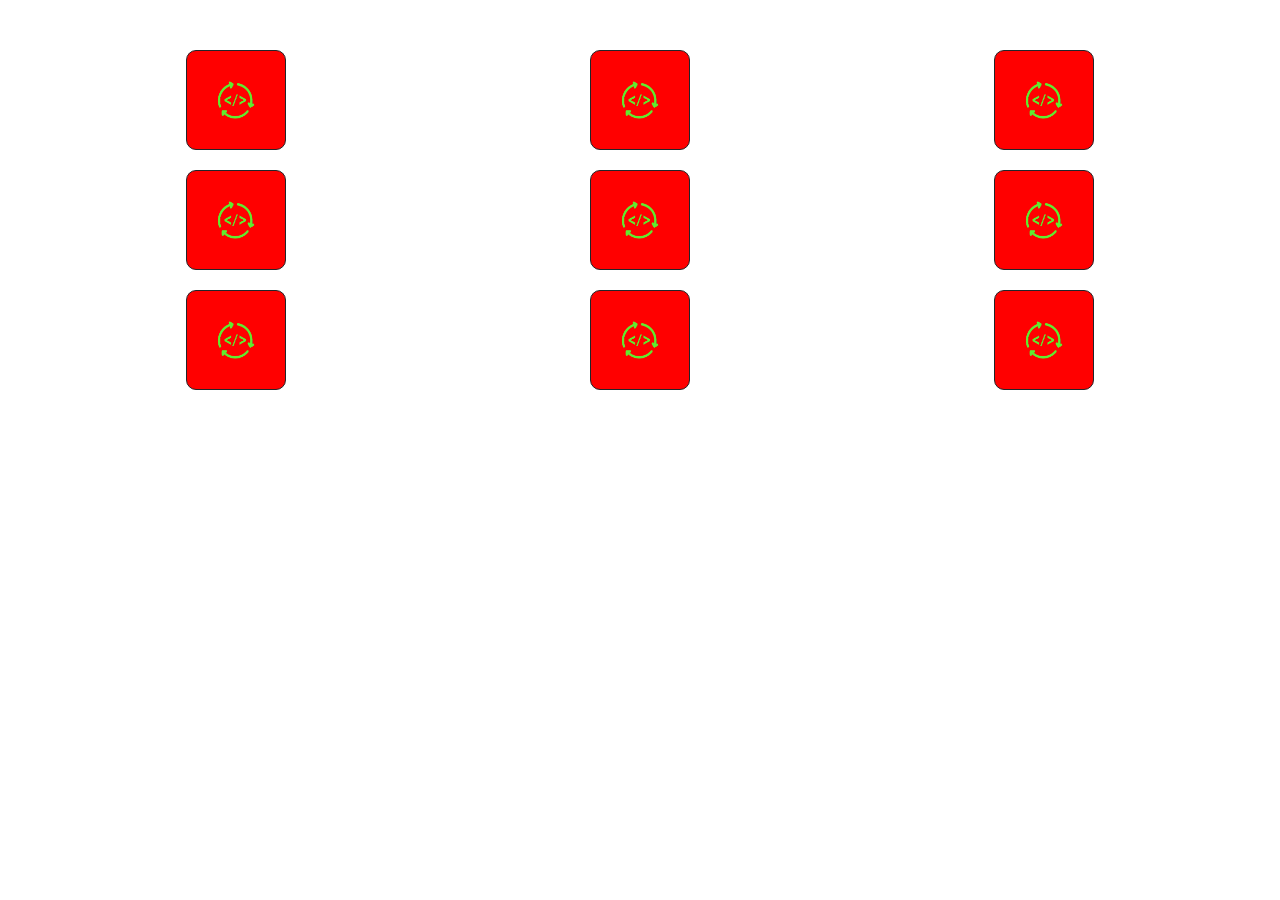
<file: index.html>
<!DOCTYPE html>
<html lang="en">
  <head>
    <meta charset="UTF-8" />
    <meta name="viewport" content="width=device-width, initial-scale=1.0" />
    <title>Document</title>
    <link rel="stylesheet" href="./css/micss.css" />
    <link
      href="https://cdn.jsdelivr.net/npm/bootstrap@5.3.3/dist/css/bootstrap.min.css"
      rel="stylesheet"
      integrity="sha384-QWTKZyjpPEjISv5WaRU9OFeRpok6YctnYmDr5pNlyT2bRjXh0JMhjY6hW+ALEwIH"
      crossorigin="anonymous"
    />
  </head>
  <body>
    <div class="container-fluid mt-3">
      <div class="row">
        <div class="col-12">
          <div class="botonera">
            <div class="row p-4">
              <div class="col-12">
                <div class="row fila-style">
                  <div class="col-4 col-xs-12" onclick="changePages(1)">
                    <div class="container-button">
                      <div class="style-base-button">
                        <img src="./scr/img/pruebaImagen.jpg" alt="" />
                      </div>
                    </div>
                  </div>

                  <div class="col-4" onclick="crearVehiculo('carro')">
                    <div class="container-button">
                      <div class="style-base-button">
                        <img src="./scr/img/pruebaImagen.jpg" alt="" />
                      </div>
                    </div>
                  </div>

                  <div class="col-4" onclick="prenderMotorCarro()">
                    <div class="container-button">
                      <div class="style-base-button">
                        <img src="./scr/img/pruebaImagen.jpg" alt="" />
                      </div>
                    </div>
                  </div>
                </div>

                <div class="row fila-style">
                  <div class="col-4" onclick="changePages(1)">
                    <div class="container-button">
                      <div class="style-base-button">
                        <img src="./scr/img/pruebaImagen.jpg" alt="" />
                      </div>
                    </div>
                  </div>

                  <div class="col-4" onclick="changePages(2)">
                    <div class="container-button">
                      <div class="style-base-button">
                        <img src="./scr/img/pruebaImagen.jpg" alt="" />
                      </div>
                    </div>
                  </div>

                  <div class="col-4" onclick="changePages(3)">
                    <div class="container-button">
                      <div class="style-base-button">
                        <img src="./scr/img/pruebaImagen.jpg" alt="" />
                      </div>
                    </div>
                  </div>
                </div>
                <div class="row fila-style">
                  <div class="col-4" onclick="crearVehiculo('tractomula')">
                    <div class="container-button">
                      <div class="style-base-button">
                        <img src="./scr/img/pruebaImagen.jpg" alt="" />
                      </div>
                    </div>
                  </div>

                  <div class="col-4" onclick="changePages(1)">
                    <div class="container-button">
                      <div class="style-base-button">
                        <img src="./scr/img/pruebaImagen.jpg" alt="" />
                      </div>
                    </div>
                  </div>

                  <div class="col-4" onclick="changePages(1)">
                    <div class="container-button">
                      <div class="style-base-button">
                        <img src="./scr/img/pruebaImagen.jpg" alt="" />
                      </div>
                    </div>
                  </div>
                </div>
              </div>
            </div>
          </div>
        </div>
      </div>
    </div>
  </body>
  <script src="./js/index.js"></script>
  <script
    src="https://cdn.jsdelivr.net/npm/@popperjs/core@2.11.8/dist/umd/popper.min.js"
    integrity="sha384-I7E8VVD/ismYTF4hNIPjVp/Zjvgyol6VFvRkX/vR+Vc4jQkC+hVqc2pM8ODewa9r"
    crossorigin="anonymous"
  ></script>
  <script
    src="https://cdn.jsdelivr.net/npm/bootstrap@5.3.3/dist/js/bootstrap.bundle.min.js"
    integrity="sha384-YvpcrYf0tY3lHB60NNkmXc5s9fDVZLESaAA55NDzOxhy9GkcIdslK1eN7N6jIeHz"
    crossorigin="anonymous"
  ></script>
</html>
</file>
<file: css/micss.css>
.fila-style {
    padding: 10px;
    text-align: center;

    
}
.fila-style .col-4 .container-button {

    display: inline-block;
}

.fila-style .col-4 .container-button .style-base-button {
    width: 100px;
    height: 100px;
    background-color: red;
    border: solid 1px;
    border-radius: 10%;
    align-content: center;
}
.fila-style .col-4 .container-button .style-base-button img {
    width: 100%;
    max-height: auto;
}

.fila-style .col-4 .container-button .style-base-button:hover {
    background-color: blue;
}
</file>
